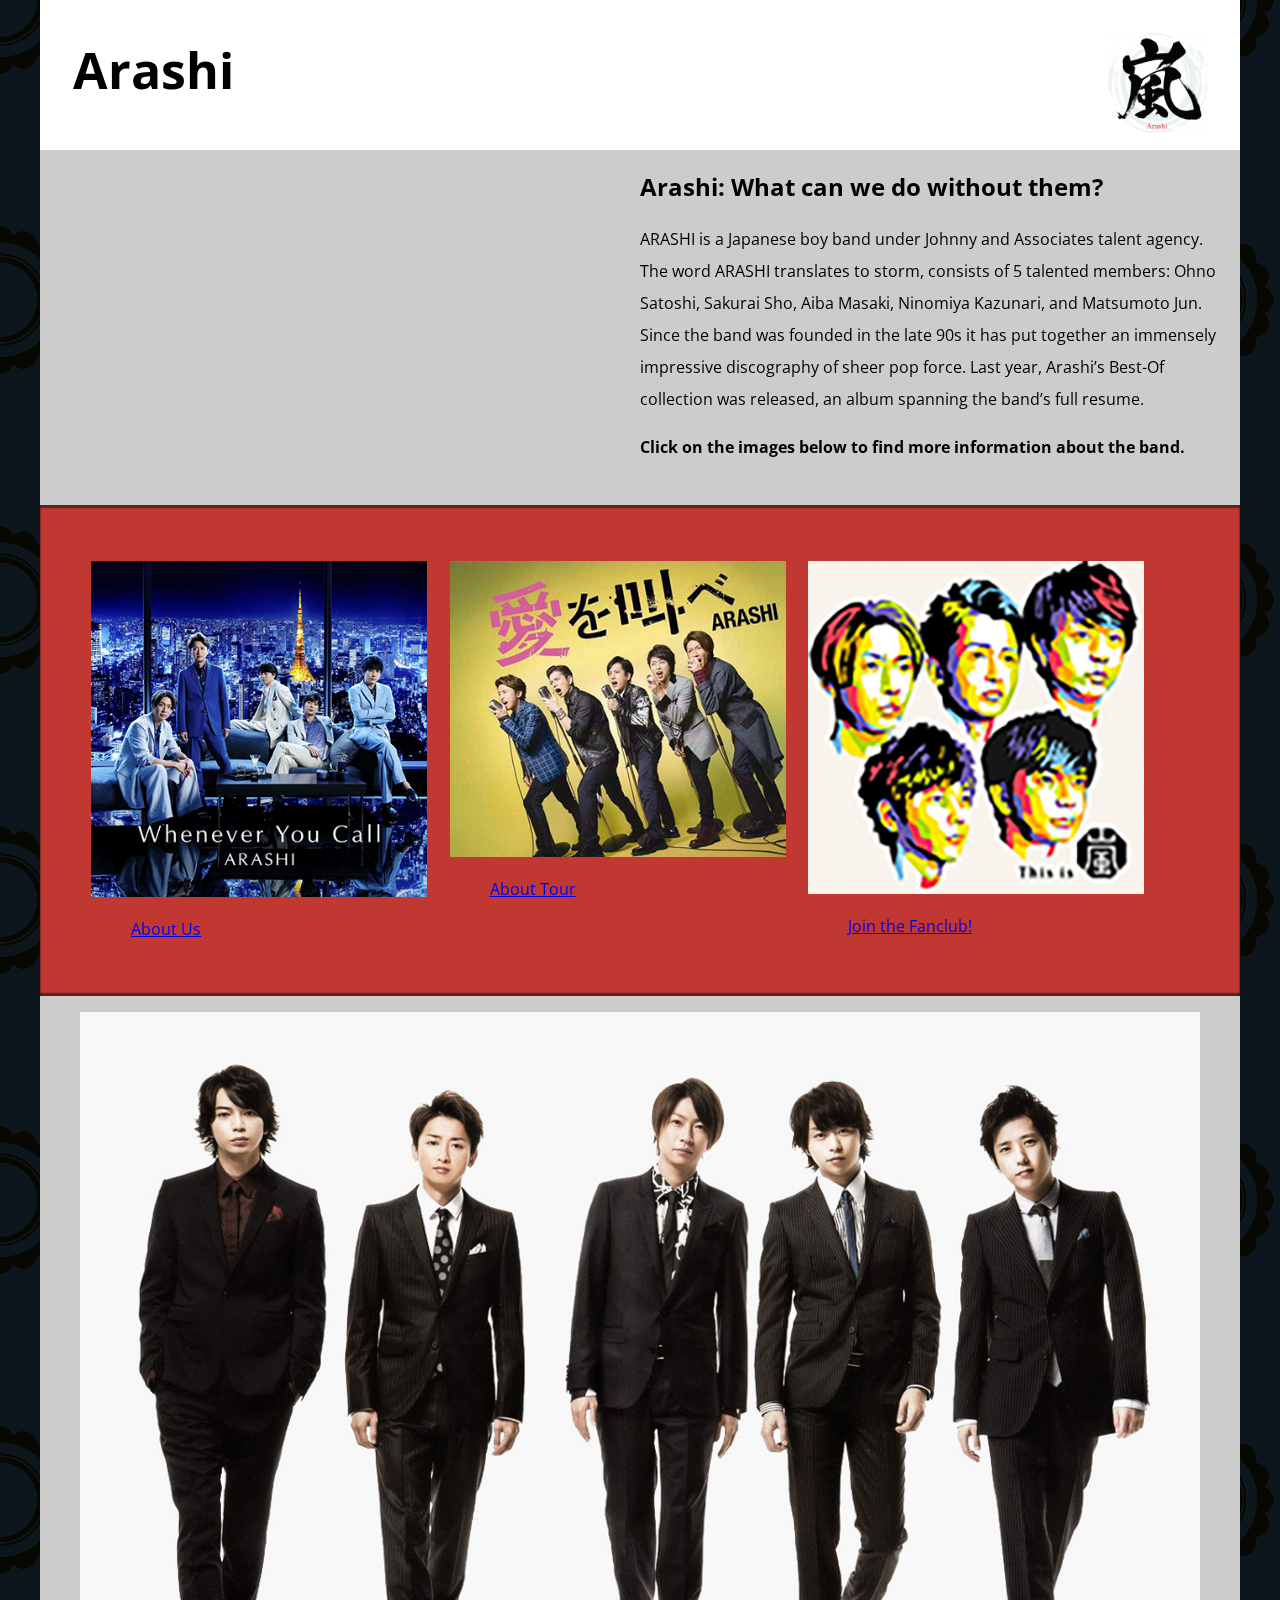
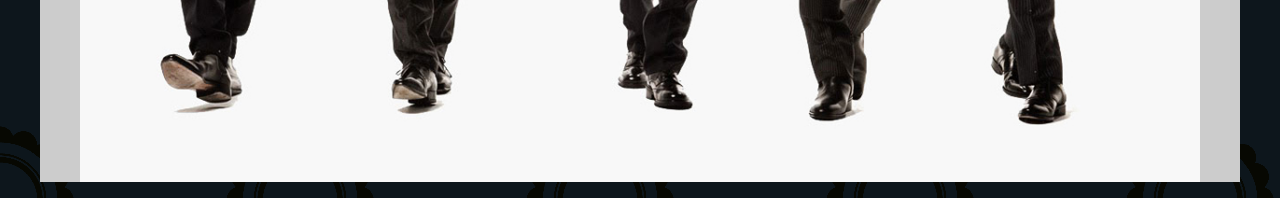
<file: index.html>
<!DOCTYPE html>
<html lang="en">
  <head>
    <meta charset="utf-8">
    <meta name="viewport" content="width=device-width">
    <title>Arashi Page</title>
    <link href='https://fonts.googleapis.com/css?family=Open+Sans:400,700' rel='stylesheet' type='text/css'>

    <link rel= "stylesheet" type= "text/css" media= "screen" href="styles.css"/>
  </head>

  <body>
    <header>
      <h1> Arashi </h1>
      <img src="images/Arashi-logo.jpeg"
           alt="Arashi logo">
    </header>

    <main>
      <article>

        <iframe width="560" height="315" src="https://www.youtube.com/embed/1swMrwG2TCw" title="YouTube video player" frameborder="0" allow="accelerometer; autoplay; clipboard-write; encrypted-media; gyroscope; picture-in-picture" allowfullscreen></iframe>

        <h2>Arashi: What can we do without them?</h2>

        <p>
          ARASHI is a Japanese boy band under Johnny and Associates talent agency. The word ARASHI translates to storm, consists of 5 talented members: Ohno Satoshi, Sakurai Sho, Aiba Masaki, Ninomiya Kazunari, and Matsumoto Jun. Since the band was founded in the late 90s it has put together an immensely impressive discography of sheer pop force. Last year, Arashi’s Best-Of collection was released, an album spanning the band’s full resume.
        </p>

        <p><strong>Click on the images below to find more information about the band.</strong></p>
      </article>

      <div class="further-info">

 <figure>
    <a href="https://www.j-storm.co.jp/arashi">
          <img src="images/blue-400.jpeg"
               srcset="images/blue-400.jpeg 400w,
                       images/blue-120.jpeg 120w"
               sizes="(max-width: 120px) 60px, 400px"
               alt="Arashi in blue background">
      <figure>   <figcaption> About Us </figcaption> </figure>
  </a>
  </figure>


 <figure>

        <a href="tour.html">
          <img src="images/yellow-400.jpeg"
               srcset="images/yellow-400.jpeg 400w,
                       images/yellow-120.jpeg 120w"
               sizes="(max-width: 120px) 60px, 400px"
               alt="Arashi in yellow background">
        <figure>    <figcaption> About Tour </figcaption> </figure>
           </a>
  </figure>


  <figure>

    <a href="fans.html">

      <img src="images/looking-400.jpeg"
           srcset="images/looking-400.jpeg 400w,
                   images/looking-120.jpeg 120w"
           sizes="(max-width: 120px) 60px, 400px"
           alt="Arashi looking">
    <figure>   <figcaption> Join the Fanclub! </figcaption> </figure>
      </a>
  </figure>

  <div class="clearfix"></div>
  </div>

<figure>
  <div class="closing-image">
    <picture>
     <source media="(max-width: 767px)" srcset="images/cropsuit-.jpeg">
     <source media="(min-width: 768px)" srcset="images/suit-1200.jpeg">
     <img src="images/suit-1200.jpeg" alt="Arashi in suit">
    </picture>
  </div>
</figure>

  </main>
  </body>
  </html>
</file>
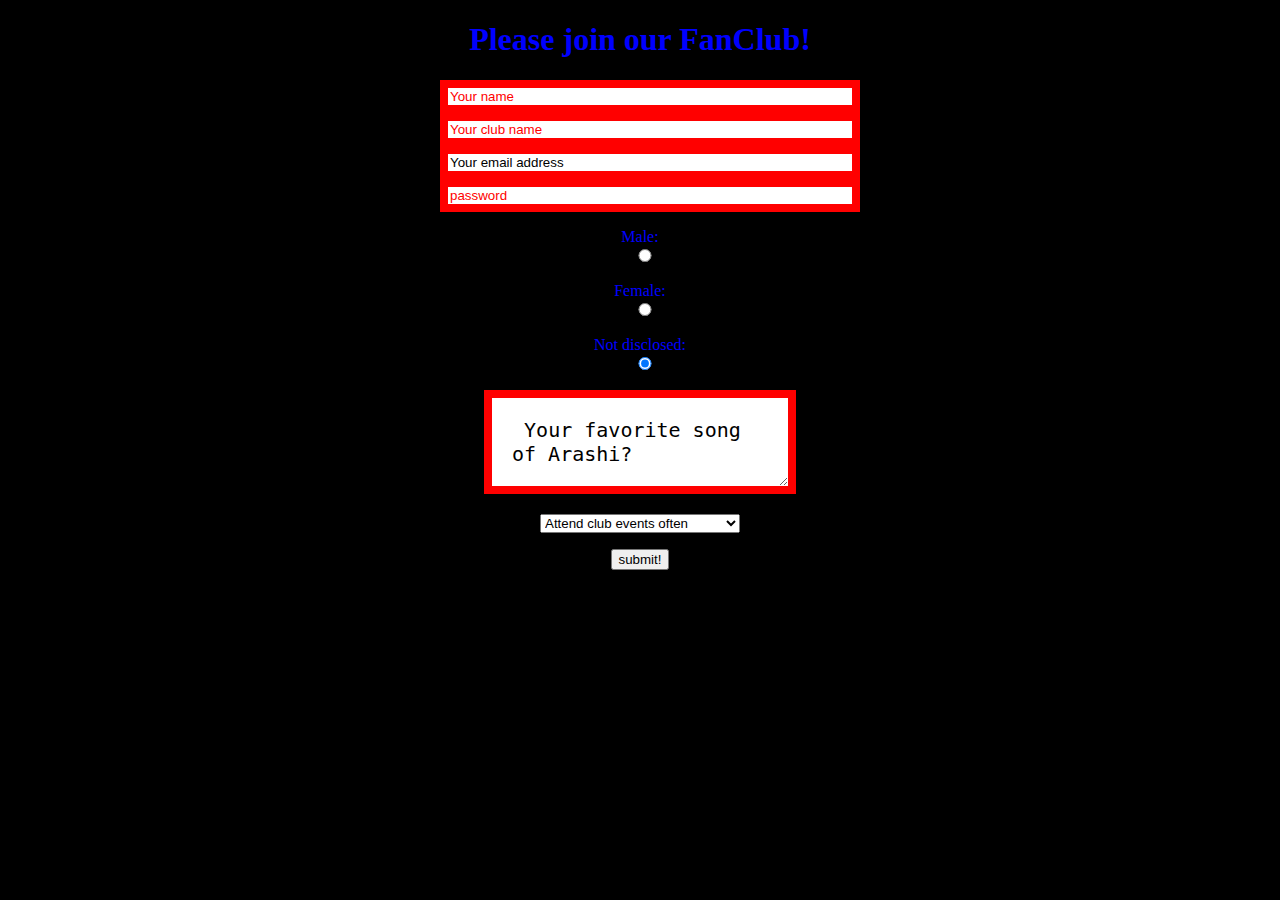
<file: fans.html>
<!DOCTYPE html>
<html lang="en">
 <head>
   <meta charset="utf-8">
   <title> fans page</title>
   <link rel="stylesheet" href="fanstyle.css">
   </head>
   <body>

 <h1> Please join our FanClub! </h1>

    <form action="contactform.php" method="post">
    <input type="text" name="name" placeholder="Your name">
    <input type="text" name="club name" placeholder="Your club name">
    <input type="text" name="email" value="Your email address">
    <input type="password" name="password" placeholder="password">
  </form>


      <p> Male:<input type="radio" name="gender" value="male"> </p>

      <p> Female:<input type="radio" name="gender" value="female"> </p>

      <p> Not disclosed:<input type="radio" name="gender" value="not disclosed" checked> </p>


  <p>
    <textarea name="message" placeholder="Write a message"> Your favorite song of Arashi? </textarea>
  </p>

    <p>  <select name="Frequency of joining events">
        <option value="every 3 months">Attend club events often</option>
        <option value="every 6 months">Attend club events sometimes</option>
        <option value="All the time">Not disclosed</option>
        </select>
    </p>


  <button type="button"
         onclick="alert('Thank you for joining!')">submit!</button>


</body>
</html>
</file>
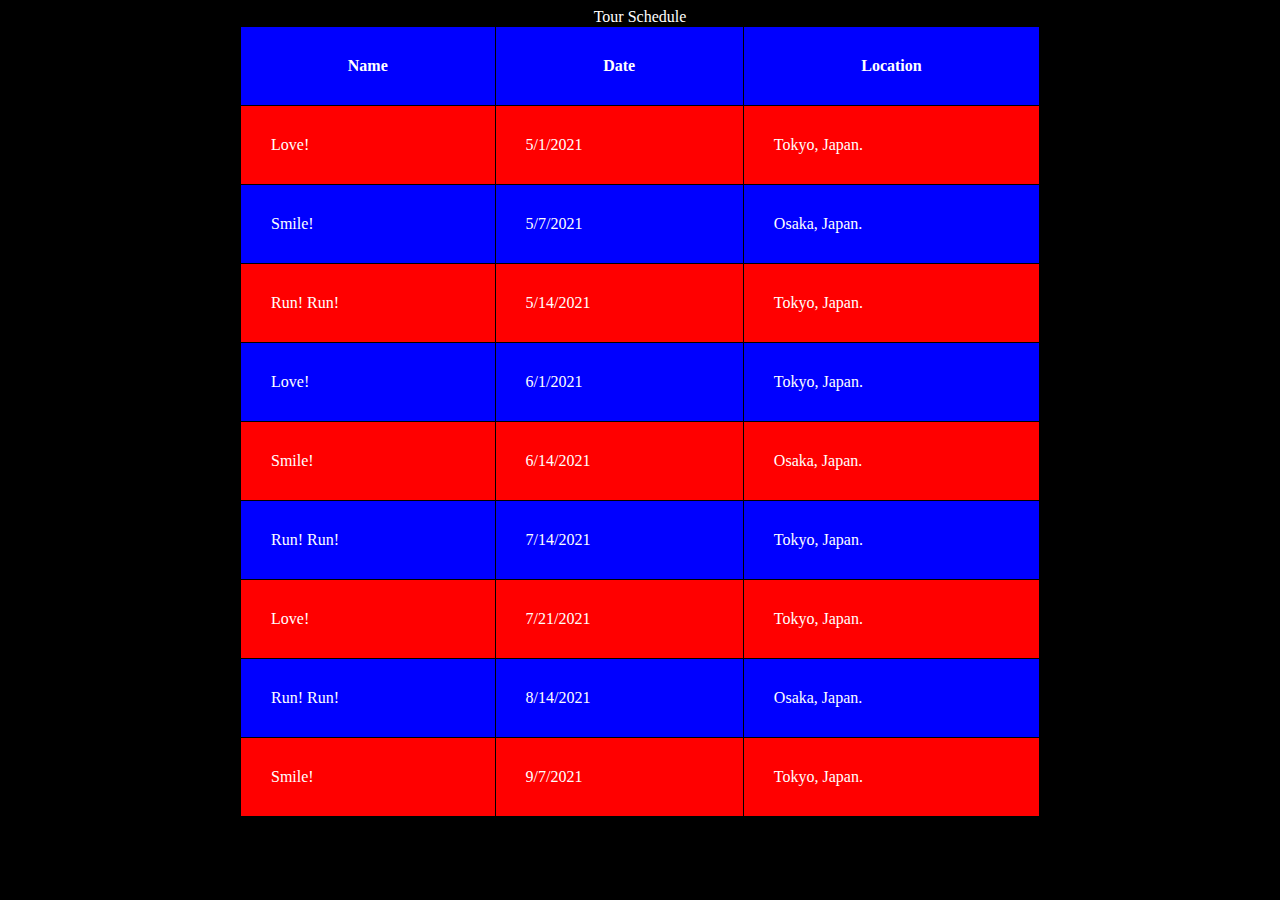
<file: tour.html>
<!DOCTYPE html>
<html lang="en">
<head>
    <meta charset="utf-8">
    <title> About Tour </title>
    <meta name="viewport" content="width=device-width, initial-scale=1">
    <link rel= "stylesheet" type= "text/css" media= "screen" href="tourstyle.css"/>
</head>
<body>
<table class="center">
 <caption> Tour Schedule </caption>
      <tr>
      <th> Name </th>
      <th> Date </th>
      <th> Location</th>
      </tr>


      <tr>
      <td> Love! </td>
      <td> 5/1/2021 </td>
      <td>  Tokyo, Japan. </td>
      </tr>

      <tr>
      <td> Smile! </td>
      <td> 5/7/2021 </td>
      <td> Osaka, Japan. </td>
      </tr>

      <tr>
      <td> Run! Run! </td>
      <td> 5/14/2021 </td>
      <td> Tokyo, Japan. </td>
      </tr>

      <tr>
      <td> Love! </td>
      <td> 6/1/2021 </td>
      <td> Tokyo, Japan. </td>
      </tr>

      <tr>
      <td> Smile! </td>
      <td> 6/14/2021 </td>
      <td> Osaka, Japan. </td>
      </tr>

      <tr>
      <td> Run! Run! </td>
      <td> 7/14/2021 </td>
      <td> Tokyo, Japan. </td>
      </tr>

      <tr>
      <td> Love! </td>
      <td> 7/21/2021 </td>
      <td> Tokyo, Japan. </td>
      </tr>

      <tr>
      <td> Run! Run! </td>
      <td> 8/14/2021 </td>
      <td> Osaka, Japan. </td>
      </tr>

      <tr>
      <td> Smile! </td>
      <td> 9/7/2021 </td>
      <td> Tokyo, Japan. </td>
      </tr>
  </table>

  </body>
  </html>
</file>
<file: styles.css>
/* header and body setup */
      html {
        font-family: 'Open Sans', sans-serif;
        background: url(images/pattern.png);
      }
      body {
        width: 100%;
        max-width: 1200px;
        margin: 0 auto;
        background-color: white;
        position: relative;
      }
      /* Header styling */
      header {
        height: 150px;
      }
      header img {
        width: 100px;
        position: absolute;
        right: 32.5px;
        top: 32.5px;
      }
      h1 {
        font-size: 50px;
        line-height: 140px;
        margin: 0 0 0 32.5px;
      }
      /* main section and video styling */
      main {
        background: #ccc;
      }
      article {
        padding: 20px;
      }
      h2 {
        margin-top: 0;
      }
      p {
        line-height: 2;
      }
      iframe {
        float: left;
        margin: 0 20px 20px 0;
        max-width: 100%;
      }
      /* further info links */
      .further-info {
        clear: left;
        padding: 40px 0;
        background: #c13832;
        box-shadow: inset 0 3px 2px rgba(0,0,0,0.5),
                    inset 0 -3px 2px rgba(0,0,0,0.5);
      }
      .further-info a {
        width: 30%;
        padding: 0 1%;
        display: block;
        float: left;
      }
      .further-info img {
        max-width: 100%;
      }
      .clearfix {
        clear: both;
      }
      /* Red panda image */
      .closing-image img {
        display: block;
        max-width: 100%;
      }
</file>
<file: fanstyle.css>
body {
    background-color: black;
    text-align: center;
    color: blue;
  }

h1{
  color: blue;
}

form {
    display: inline-block;
}

form{
  width: 400px;
}

input{
  width:100%;
}

textarea{
  padding: 20px;
  font-size: 20px;
  resize: vertical;
  max-height: 200px;
}

input, textarea{
outline: none;
border: 8px solid red;
}


input::placeholder{
  color: red;
  opacity: 1;
}

:-ms-input-placeholder{
  color: red;
}

::-ms-input-placeholder{
  color: red;
  opacity: 1;
}
</file>
<file: tourstyle.css>
body{
  color: white;
  background-color: black;
}

table {
    margin: 0 auto;
    width: 800px;
}

th,caption {
   text-align: center;
}

table, th, td{
  border: 1px solid #000;
border-collapse: collapse;
}

th, td{
  padding: 30px;
}


tr:nth-child(even){
  background-color: red;
}

tr:nth-child(odd){
  background-color: blue;
}

tr:hover {background-color:#f5f5f5;}
</file>
